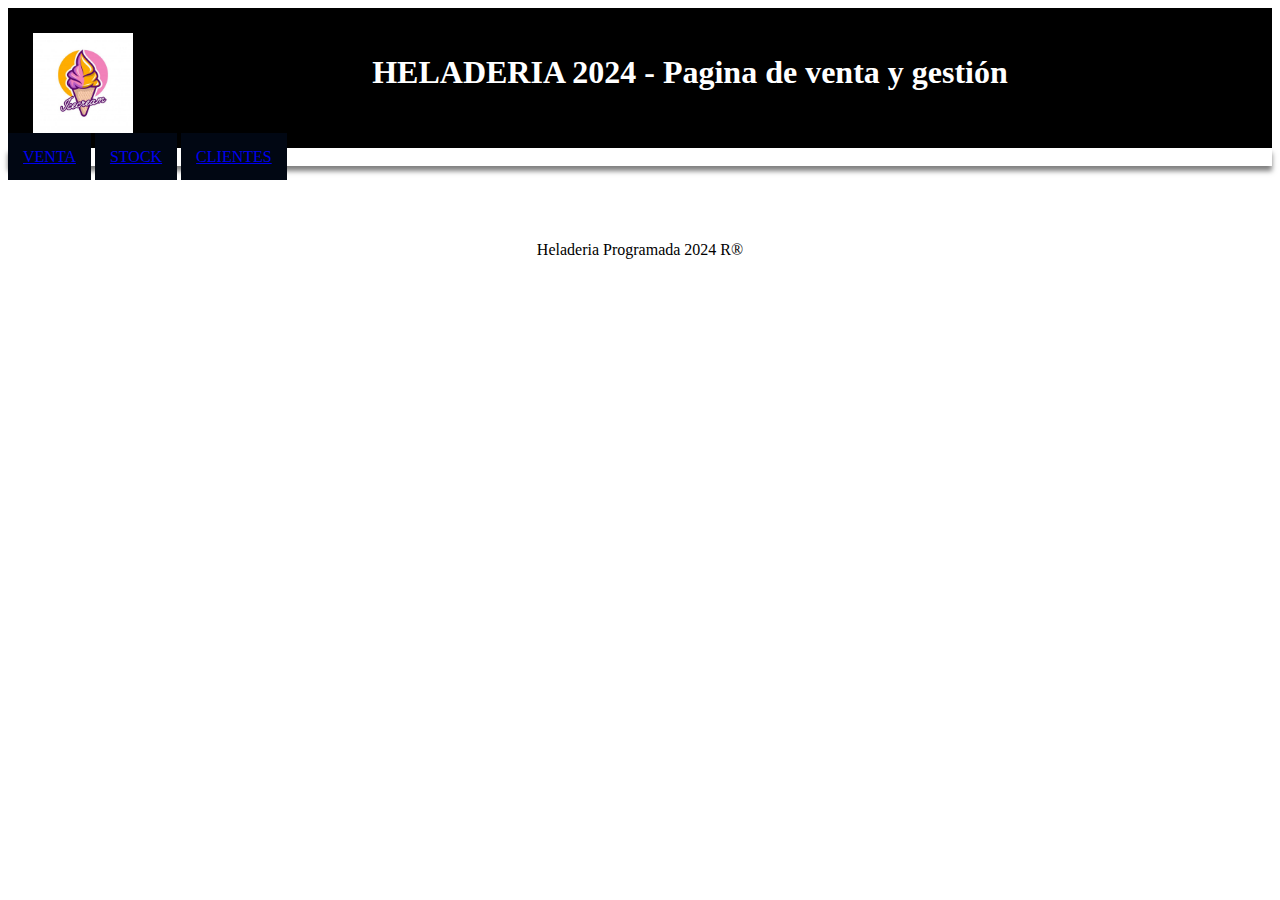
<file: home.html>
<!DOCTYPE html>
<html lang="en">
  <head>
    <meta charset="UTF-8" />
    <meta name="viewport" content="width=device-width, initial-scale=1.0" />
    <link rel="stylesheet" href="css/estilo_general.css">
    <title>Helados - Home</title>
  </head>
  <body>
    <header>
      <img src="img\heladeria_logo.jpg" alt="Logo heladeria" class="logo">
      <H1>HELADERIA 2024 - Pagina de venta y gestión</H1>
   </header>
   <nav>
      <a href="html/venta.html" class="nav_item">VENTA</a>
      <a href="html/stock.html" class="nav_item">STOCK</a>
      <a href="html/clientes.html" class="nav_item">CLIENTES</a>
    </nav>
    <main>

    </main>
    
    <footer>Heladeria Programada 2024 R®</footer>
  </body>
</html>
</file>
<file: css/estilo_general.css>
header,main,footer {
    padding: 25px;
}

header, footer {
    text-align: center;
}

header {
    background-color: #000000;
    min-height: 10vh;
    color: #ffffff;
  }

.logo {
    background-color: #ffffff;
    float: left;
    width: 100px;
    height: 100px;
  }

nav {
    position: sticky;
    top: 0;
    z-index: 999;
    box-shadow: 0 5px 5px rgb(0,0,0,0.5);
  }

.nav_item {
    list-style-type: none;
    padding: 15px;
    background-color: rgb(1, 7, 19);
  }
</file>
